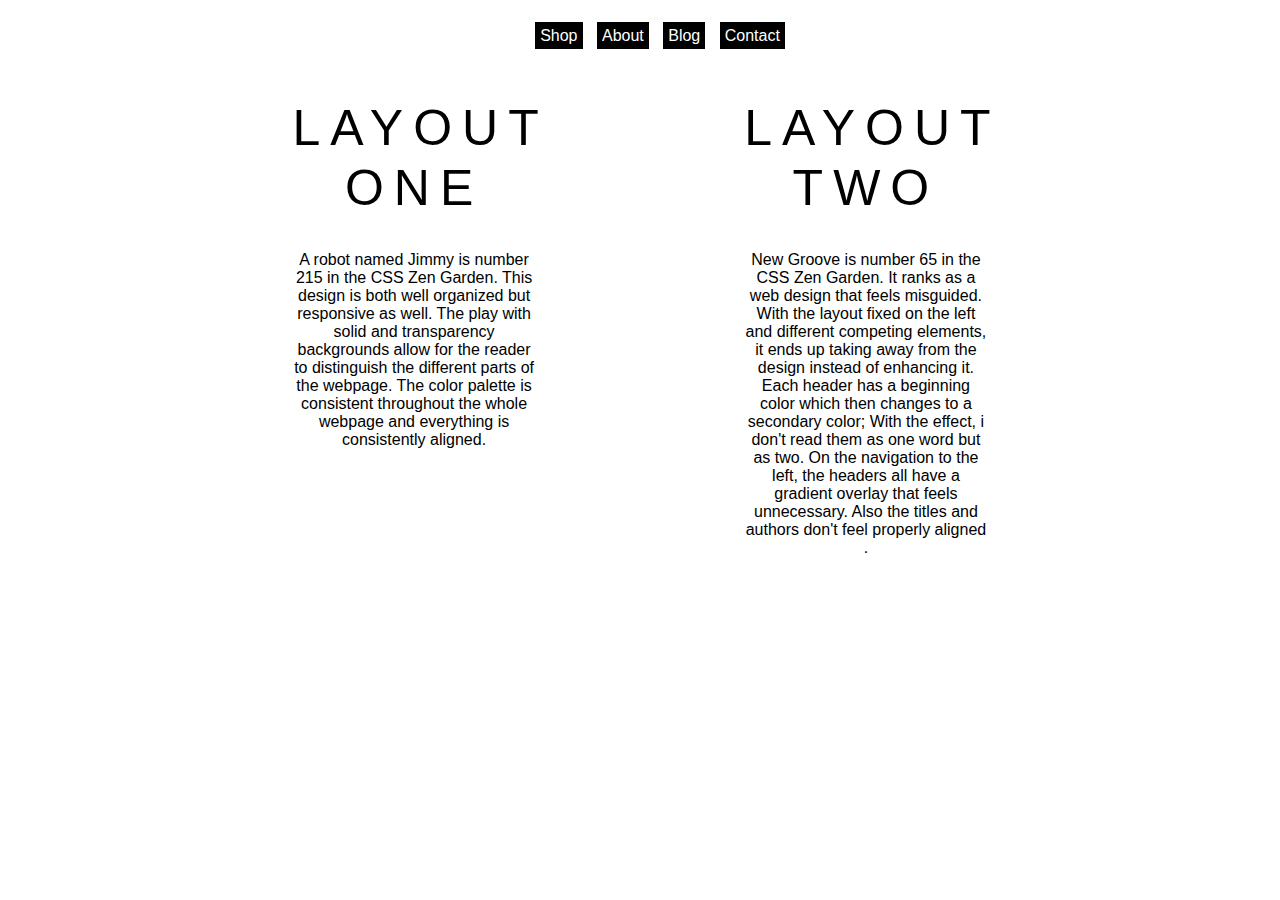
<file: Week3/layout.html>
<!DOCTYPE html>
<html>

  <head>
    <meta charset="utf-8">
    
    
<link rel="stylesheet" href="layout.css">
    
<title>Amy Cruz</title>

</head>
 
<body>


<nav>
      <ul>
        <li>Shop</li>
        <li>About</li>
        <li>Blog</li>
        <li>Contact</li>
       </ul>
</nav>

<div id="container">
<div id="main">

<h1>  Layout One 
</h1> 
   
<p>
A robot named Jimmy is number 215 in the CSS Zen Garden.
This design is both well organized but responsive as well.
The play with solid and transparency backgrounds allow for the reader to 
distinguish the different parts of the webpage. The color palette is consistent 
throughout the whole webpage and everything is consistently aligned.

<br/> 
<br/>
<br/> 
</div> 
<div id="sidebar"> 
<h1>  Layout Two 
</h1> 
   
<p>
New Groove is number 65 in the CSS Zen Garden.
It ranks as a web design that feels misguided. 
With the layout fixed on the left and different competing elements, 
it ends up taking away from the design instead of enhancing it. 
Each header has a beginning color which then changes to a secondary color;
With the effect, i don't read them as one word but as two. On the navigation to the left, 
the headers all have a gradient overlay that feels unnecessary.
Also the titles and authors don't feel properly aligned .
<br/> 
<br/>
<br/>
</div>


  
 <div class="clear"></div>
    </div>

</body>
 
 
</html>
</file>
<file: Week3/layout.css>
@-ms-viewport {
  width: device-width;
        }

*{
  font-family: Helvetica Neue, helvetica;

}

body { text-align: center; }


#container {
  width: 55%;
  margin: auto;
}

#main {
	width: 35%;
	float: left;
}

#sidebar {
	width: 35%;
	float: right;
	
}


	
nav  {
	background-color: #FFFFFF;
	color: #FFFFFF;
	margin: 0 auto;
	padding: 3px;
	position: relative;
	
        }
        
        
h1 {
	font-family: "open sans condensed", "helvetica neue", helvetica, arial, sans-serif;
	font-size: 50px;
	line-height: 60px;
	letter-spacing: 0.2em;
	font-weight: 100;
	text-transform: uppercase;
}

li    {
	background-color: #000000; 
	color: #FFFFFF;
	position: relative;
	/*top: 26px;
	left: 16%; */
	display: inline;
	margin: 5px;
	padding: 5px;
	
	}




footer {
	background-color: #000000;
	color: #FFFFFF;
	margin: 0 auto;
	padding: 5px;

	position: relative;
       }
</file>
